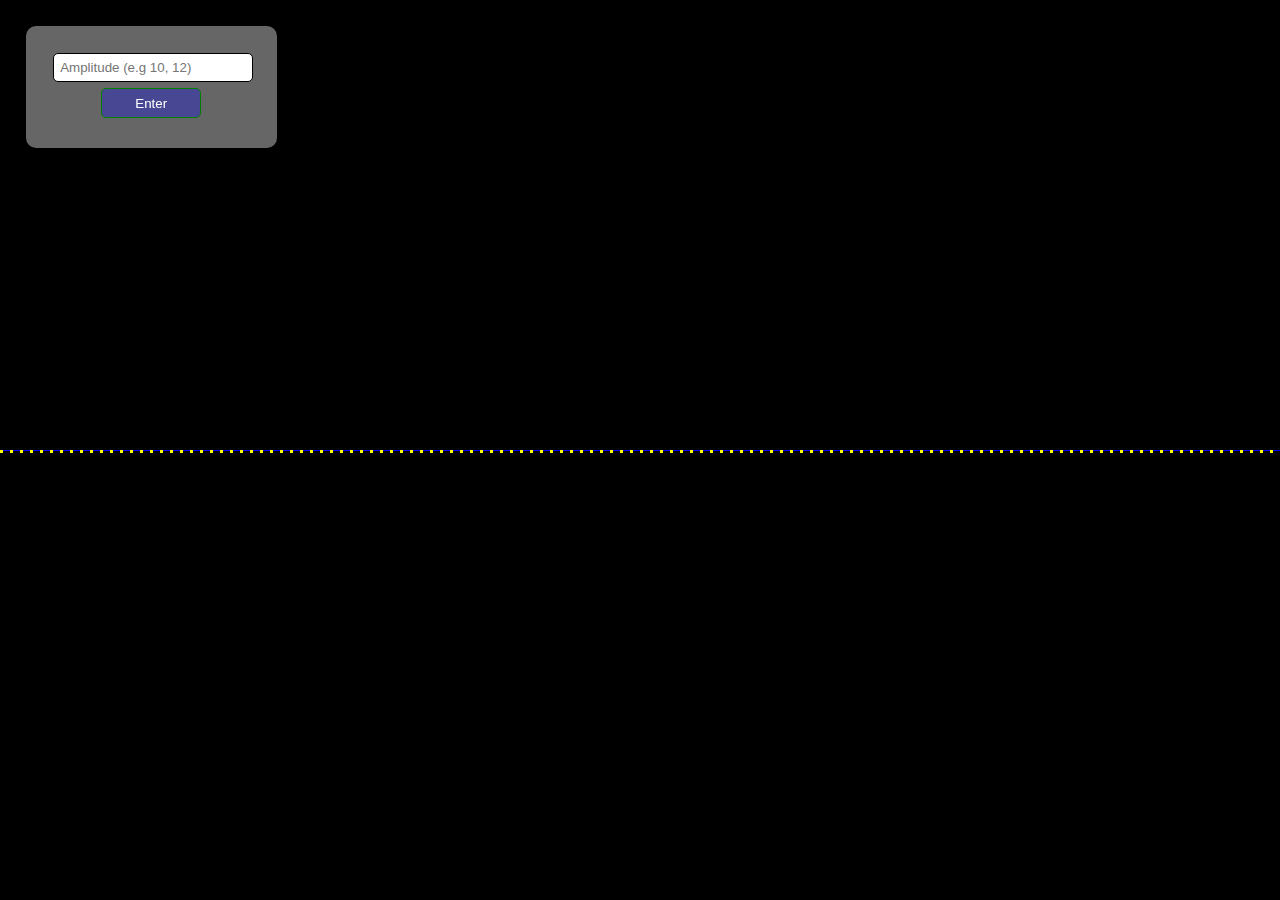
<file: sineGraph.html>
<html>
<head>
	<title>thermalMouse</title>
	<script src="http://ajax.googleapis.com/ajax/libs/jquery/1.11.1/jquery.min.js"></script>
</head>

<style>
	*{
		margin: 0;
		padding: 0;
	}

	.inputBox {
		float: left;
		z-index: 200;
		position: absolute;
		margin: 2%;
		padding: 2%;
		border-radius: 10px;
		background-color: rgba(255,255,255,0.4);
		text-align: center;
		font-size: 20px;
	}

	.inputer {
		width: 200px;
		border: 1px solid black;
		padding: 3%;
		border-radius: 5px;
		margin: 1%;
		outline: none;
	}

	#enterButton, #plus, #minus, #reset {
		width: 100px;
		height: 30px;
		background-color: rgba(0,0,255,0.3);
		border: 1px solid green;
		border-radius: 5px;
		margin: 2%;
		outline: none;
		color: white;	
	}

	#enterButton:hover,
	#plus:hover,
	#minus:hover,
	#reset:hover
	 {
		background-color: rgba(0,0,255,0.6);
	}
	#enterButton:active,
	#plus:active,
	#minutes:active,
	#reset:active {
		background-color: rgba(0,0,255,0.4);
	}
</style>

<script type="text/javascript">

window.onload=function(){

	var canvas = document.getElementById("c"),
		ctx = canvas.getContext("2d"),
		W = window.innerWidth,
		H = window.innerHeight;

	var spacing = 10;
	var amountBlocks = W / spacing;
	var blockWidth = 3;
	var blockHeight = 3;


	canvas.width = W;
	canvas.height = H;

	ctx.fillStyle = "black";
	ctx.fillRect(0,0,W,H);


	ctx.fillStyle = "blue";
	ctx.fillRect(0, H/2, W, 1);


	ctx.fillStyle = "yellow";


	var counter = 0;
	var sentinal = 40;
	var changeChooser = true;


	/* VARIABLES FOR THE CURVE */
	var amplitude = 0;
	var horizontal = 0;
	var vertical = 0;
	var point_manil = 0;

	var changeOrNot = true;

	var curveSetter;


	var button = document.getElementById("enterButton");

	button.onclick = function(){
		
		amplitude = document.getElementById("amplitude").value;

		createCurve(amplitude);
			
	}


	var cool = vertical;

	createCurve(0);


	function createCurve(ampl){

		ctx.fillStyle = "black";
		ctx.fillRect(0,0,W,H);


		ctx.fillStyle = "blue";
		ctx.fillRect(0, H/2, W, 1);

		ctx.fillStyle = "yellow";
		


		for(var i = 0; i < amountBlocks; i++){
			ctx.fillRect(i * spacing, H/2 + ampl * Math.sin(i), blockWidth, blockHeight);
		}



		counter++;

		if(counter % sentinal == 0 && changeChooser == false){
			changeChooser = true;
		} else if (counter % sentinal == 0 && changeChooser == true){
			changeChooser = false;
		}

		if(changeChooser){
			amplitude+=1;
		} else {
			amplitude-=1;
		}

	}



};




</script>

<body>

	<div class="inputBox">
		<input class="inputer" id="amplitude" placeHolder="Amplitude (e.g 10, 12)"></input>
	</br>	
		
		<button id="enterButton">Enter</button>	
	<br>
</div>

	<canvas id = "c"> Go get chrome or another browser that supports canvas.... </canvas>
</body>
</html>
</file>
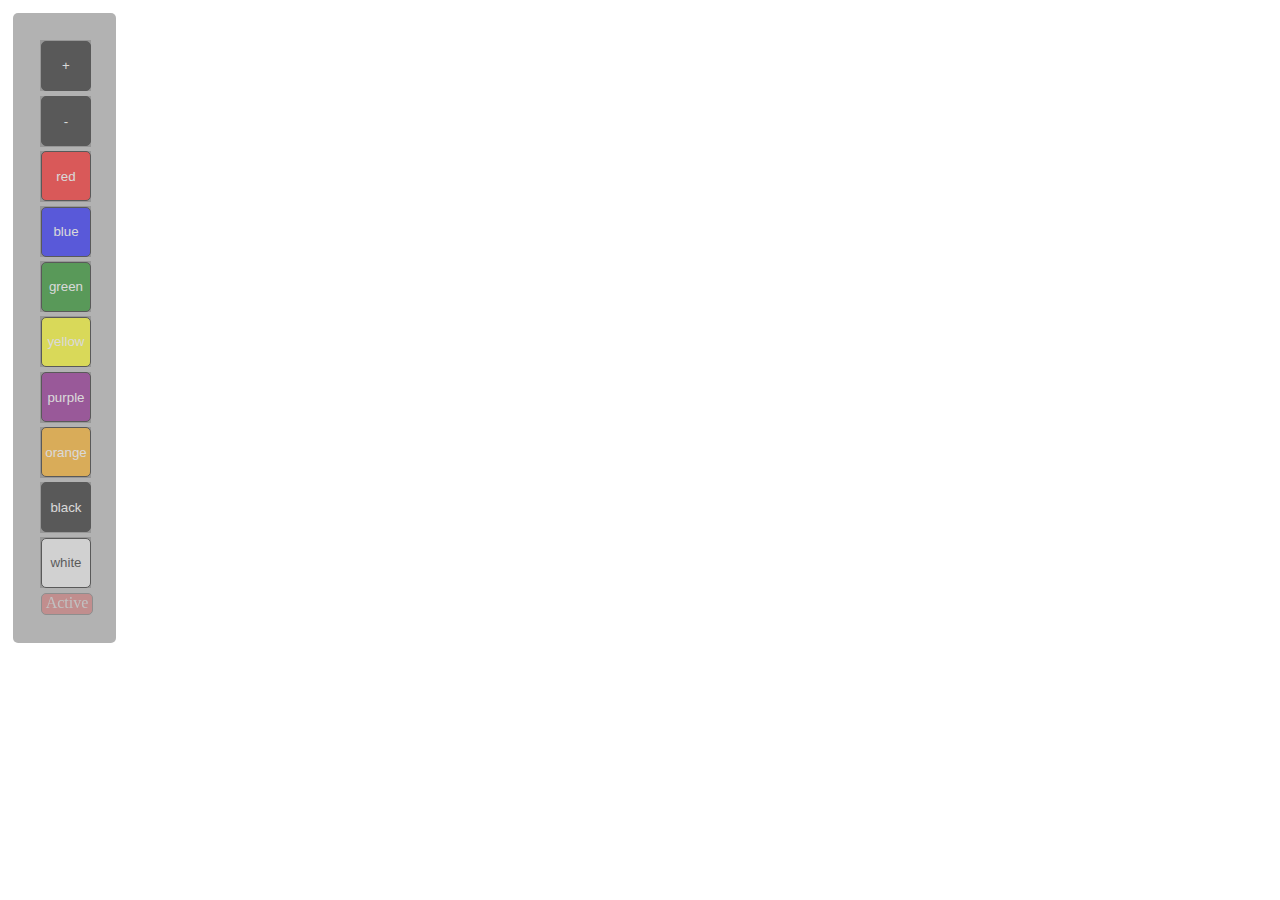
<file: JSPaintboard/paintBoard.html>
<html>
<head>
	<title>Asteroids</title>
	<script type="text/javascript" src="paintboardScript.js"></script>
	<link rel="stylesheet" type="text/css" href="jsPaintboardStyle.css"></link>
</head>

<body>
	<div id="palet">
		
		<button class="paletButton" onclick="plus();" id="plus"> + </button> </br>
		<button class="paletButton" onclick="minus();" id="minus"> - </button> </br>
		<button class="paletButton" onclick="makeRed();" id="red"> red </button> </br>
		<button class="paletButton" onclick="makeBlue();" id="blue"> blue </button> </br>
		<button class="paletButton" onclick="makeGreen();" id="green"> green </button> </br>
		<button class="paletButton" onclick="makeYellow();" id="yellow"> yellow </button> </br>
		<button class="paletButton" onclick="makePurple();" id="purple"> purple </button> </br>
		<button class="paletButton" onclick="makeOrange();" id="orange"> orange </button> </br>
		<button class="paletButton" onclick="makeBlack();" id="black"> black </button> </br>
		<button class="paletButton" onclick="makeWhite();" id="white"> white </button> </br>

		<div id="spaceBox"> Active </div>
	</div>



	<canvas id="canvas"> </canvas>
</body>
</html>
</file>
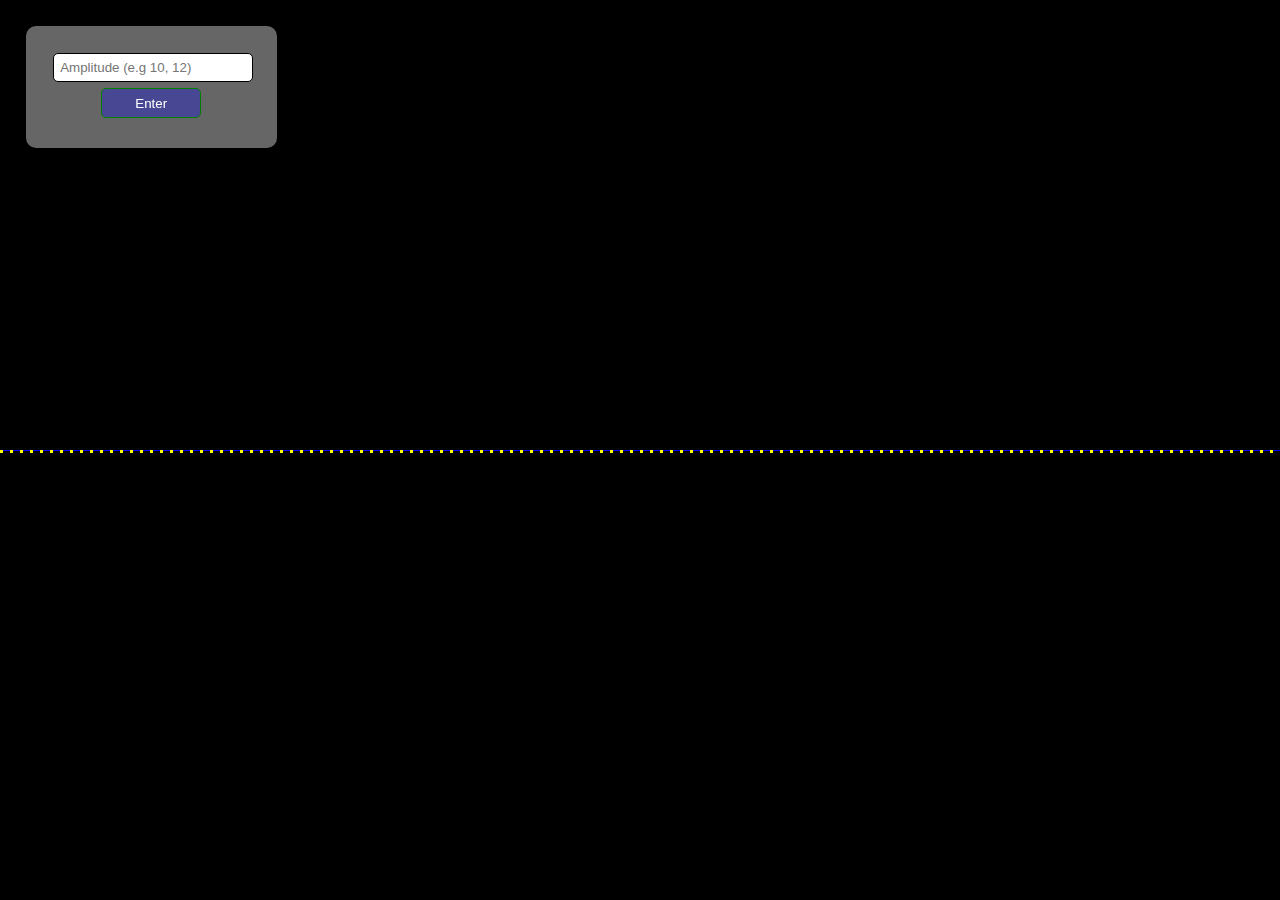
<file: JSSineGraph/sineGraph.html>
<html>
<head>
	<title>thermalMouse</title>
	<script src="http://ajax.googleapis.com/ajax/libs/jquery/1.11.1/jquery.min.js"></script>
	<script type="text/javascript" src="sinegraph.js"></script>
	<link rel="stylesheet" type="text/css" href="sinegraph.css"></link>
</head>

<body>

	<div class="inputBox">
		<input class="inputer" id="amplitude" placeHolder="Amplitude (e.g 10, 12)"></input>
	</br>	
		
		<button id="enterButton">Enter</button>	
	<br>
</div>

	<canvas id = "c"> Go get chrome or another browser that supports canvas.... </canvas>
</body>
</html>
</file>
<file: JSPaintboard/jsPaintboardStyle.css>
*{
		margin: 0;
		padding: 0;
	}

	#palet {
		float: left;
		position: absolute;
		z-index: 1000;
		padding: 2%;
		margin: 1%;
		background-color: rgba(0,0,0,0.3);
		border-radius: 5px;
		text-align: center;
	}

	.paletButton {
		width: 50px;
		height: 50px;
		border-radius: 5px;
		border: 1px black solid;
		margin: 5%;
		outline: none;
	}

	#spaceBox {
		width: 50px;
		height: 20px;
		border-radius: 5px;
		border: 1px black solid;
		background-color: rgb(255,0,0);
		opacity: 0.2;
		margin: 5%;
		outline: none;
		color: white;
	}

	#plus,
	#minus,
	#red,
	#blue,
	#green,
	#yellow,
	#purple,
	#orange,
	#black{
		color: white;
	}

	#plus:hover,
	#minus:hover,
	#red:hover,
	#blue:hover,
	#green:hover,
	#yellow:hover,
	#purple:hover,
	#orange:hover, 
	#black:hover,
	#white:hover{
		opacity: 1;
	}

	#plus {
		background-color: black;
		opacity: .5;
	}

	#minus{
		background-color: black;
		opacity: .5;
	}

	#red {
		background-color: red;
		opacity: .5;
	}

	#blue {
		background-color: blue;
		opacity: .5;
	}

	#green {
		background-color: green;
		opacity: .5;
	}
	
	#yellow {
		background-color: yellow;
		opacity: .5;
	}

	#purple {
		background-color: purple;
		opacity: .5;
	}

	#orange {
		background-color: orange;
		opacity: .5;
	}

	#black {
		background-color: black;
		opacity: .5;
	}

	#white {
		opacity: .5;
	}
</file>
<file: JSSineGraph/sinegraph.css>
*{
		margin: 0;
		padding: 0;
	}

	.inputBox {
		float: left;
		z-index: 200;
		position: absolute;
		margin: 2%;
		padding: 2%;
		border-radius: 10px;
		background-color: rgba(255,255,255,0.4);
		text-align: center;
		font-size: 20px;
	}

	.inputer {
		width: 200px;
		border: 1px solid black;
		padding: 3%;
		border-radius: 5px;
		margin: 1%;
		outline: none;
	}

	#enterButton, #plus, #minus, #reset {
		width: 100px;
		height: 30px;
		background-color: rgba(0,0,255,0.3);
		border: 1px solid green;
		border-radius: 5px;
		margin: 2%;
		outline: none;
		color: white;	
	}

	#enterButton:hover,
	#plus:hover,
	#minus:hover,
	#reset:hover
	 {
		background-color: rgba(0,0,255,0.6);
	}
	#enterButton:active,
	#plus:active,
	#minutes:active,
	#reset:active {
		background-color: rgba(0,0,255,0.4);
	}
</file>
